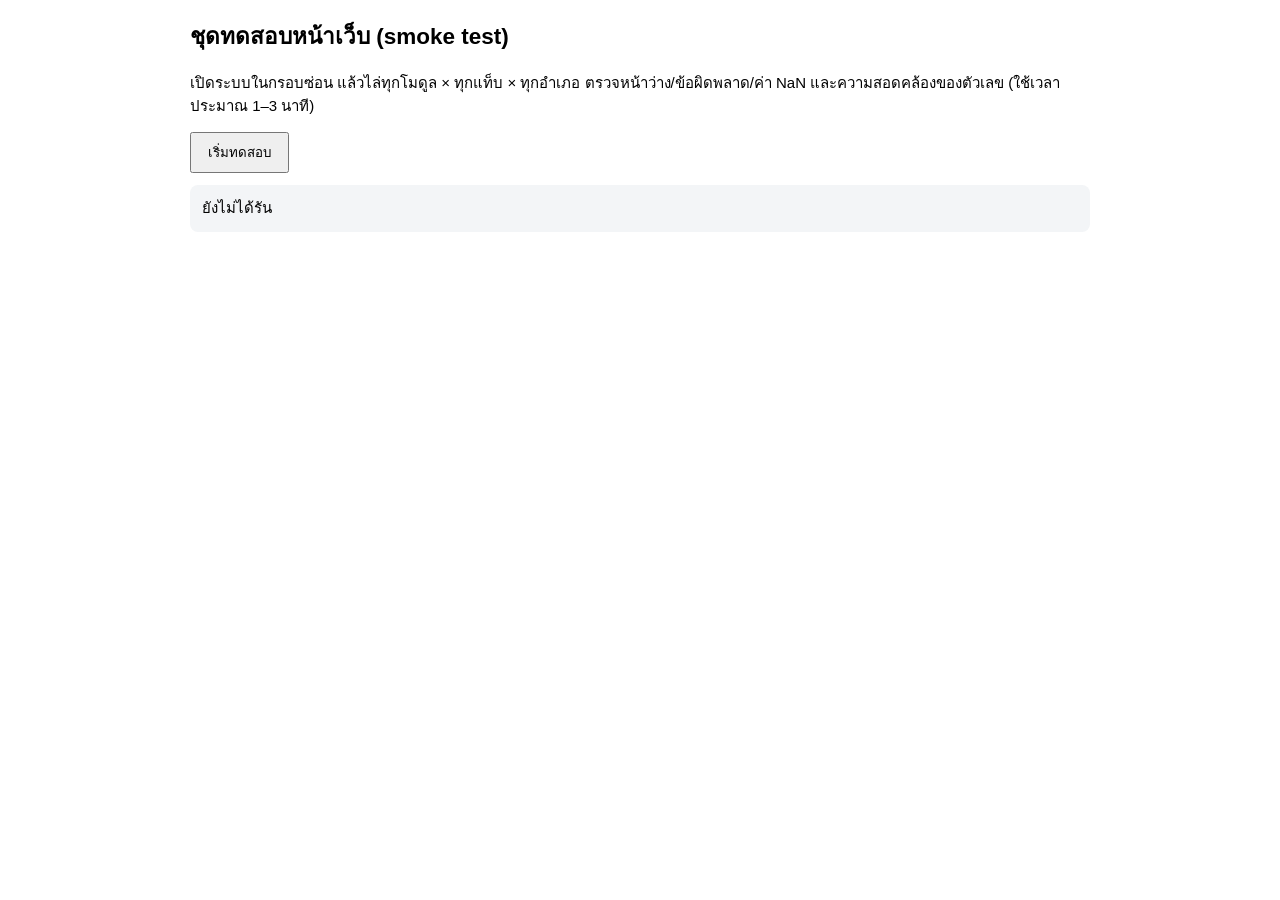
<file: tests.html>
<!doctype html>
<html lang="th"><head><meta charset="utf-8"><meta name="viewport" content="width=device-width, initial-scale=1">
<meta name="robots" content="noindex,nofollow"><title>ชุดทดสอบระบบ</title>
<style>body{font:15px/1.5 Sarabun,sans-serif;max-width:900px;margin:20px auto;padding:0 16px}#res{white-space:pre-wrap;padding:12px;border-radius:8px;background:#f3f5f7}.ok{background:#e6f6ea!important;color:#14532d}.bad{background:#fdecec!important;color:#7f1d1d}iframe{width:1280px;height:720px;border:1px solid #ccc;position:absolute;left:-9999px}button{padding:8px 16px}</style></head>
<body><h2>ชุดทดสอบหน้าเว็บ (smoke test)</h2>
<p>เปิดระบบในกรอบซ่อน แล้วไล่ทุกโมดูล × ทุกแท็บ × ทุกอำเภอ ตรวจหน้าว่าง/ข้อผิดพลาด/ค่า NaN และความสอดคล้องของตัวเลข (ใช้เวลาประมาณ 1–3 นาที)</p>
<button id="go">เริ่มทดสอบ</button> <span id="st"></span><div id="res" style="margin-top:12px">ยังไม่ได้รัน</div>
<iframe id="app" src="about:blank"></iframe>
<script>(function(){var s=document.createElement("script");s.src="tests/smoke.js?t="+Date.now();s.async=false;document.head.appendChild(s);})();</script>
<script>
const $ = (id) => document.getElementById(id);
async function go() {
  $('go').disabled = true; $('res').className = ''; $('res').textContent = 'กำลังโหลดระบบ…';
  const fr = $('app'); fr.src = './index.html?test=1';
  await new Promise((r) => fr.addEventListener('load', r, { once: true }));
  await new Promise((r) => setTimeout(r, 4000));
  const t0 = Date.now();
  try {
    const out = await KPPSmoke.run(fr.contentWindow, (m, d, n) => { $('st').textContent = `${m} / ${d || 'ทั้งจังหวัด'} · ${n} หน้า`; });
    $('res').className = out.ok ? 'ok' : 'bad';
    $('res').textContent = (out.ok ? '✅ ผ่านทั้งหมด' : '❌ พบ ' + out.failures.length + ' รายการ') + ` · ตรวจ ${out.checked} หน้า · ${((Date.now() - t0) / 1000).toFixed(0)} วินาที` + (out.ok ? '' : '\n\n' + out.failures.slice(0, 60).join('\n'));
    window.KPP_SMOKE_RESULT = out;
  } catch (e) { $('res').className = 'bad'; $('res').textContent = 'ทดสอบล้มเหลว: ' + e.message; }
  $('go').disabled = false;
}
$('go').addEventListener('click', go);
if (location.search.includes('auto')) go();
</script></body></html>
</file>
